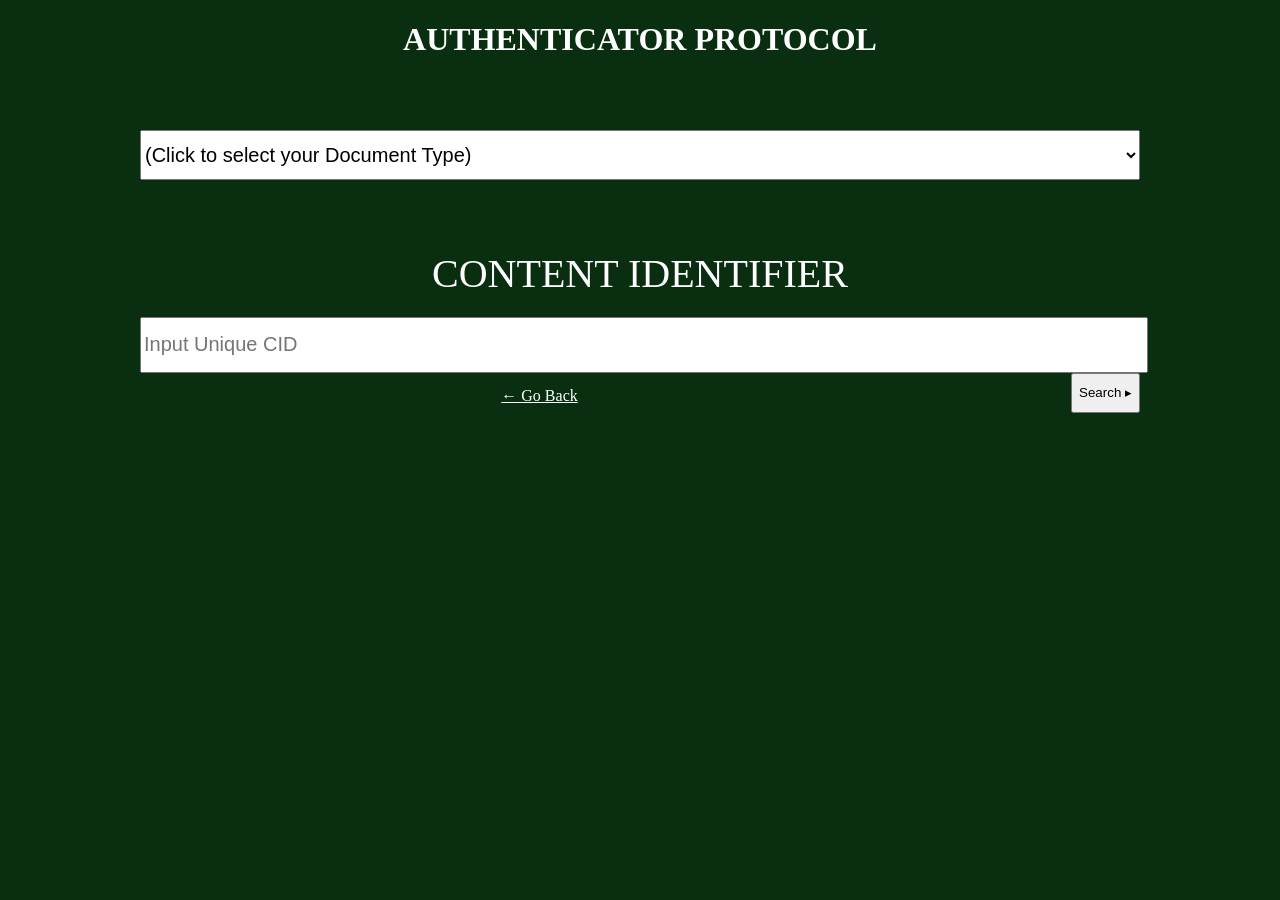
<file: auth.html>
<!DOCTYPE html>
<html lang="en">
<head>
    <meta charset="UTF-8">
    <meta http-equiv="X-UA-Compatible" content="IE=edge">
    <meta name="viewport" content="width=device-width, initial-scale=1.0">
    <title>Authenticate</title>
</head>
<link rel="stylesheet" href="style.css">
<body>
    <div>
        <center>
            <h1>
                AUTHENTICATOR PROTOCOL
            </h1>
        </center>
    </div>
    <div class="docs"><center>
        <select name="Select Document Type" id="docs">
            <option value="">(Click to select your Document Type)</option>
            <option value="Driver's License">Driver's License</option>
            <option value="Proof of Ownership">Proof of Ownership</option>
            <option value="Insurance Certificate">Insurance Certificate</option>
            <option value="Certificate of Roadworthiness">Certificate of Roadworthiness</option>
            <option value="Certificate of Vehicle registration">Certificate of Vehicle registration</option>
            <option value="Hackney Permit">Hackney Permit</option>
        </select></center>
    </div>
    <p><center>
        <div class="cid">
            CONTENT IDENTIFIER 
        </div>
        <p class="searcher">
            <input type="text" placeholder="Input Unique CID" class="searcher">
            <input type="button" value="Search &rtrif;" class="search">
        </p>
    </p></center>
    <div class="back">
        <center>
            <a href="./index.html" style="color: white;">&#8592; Go Back</a>
        </center>
    </div>
</body>
</html>
</file>
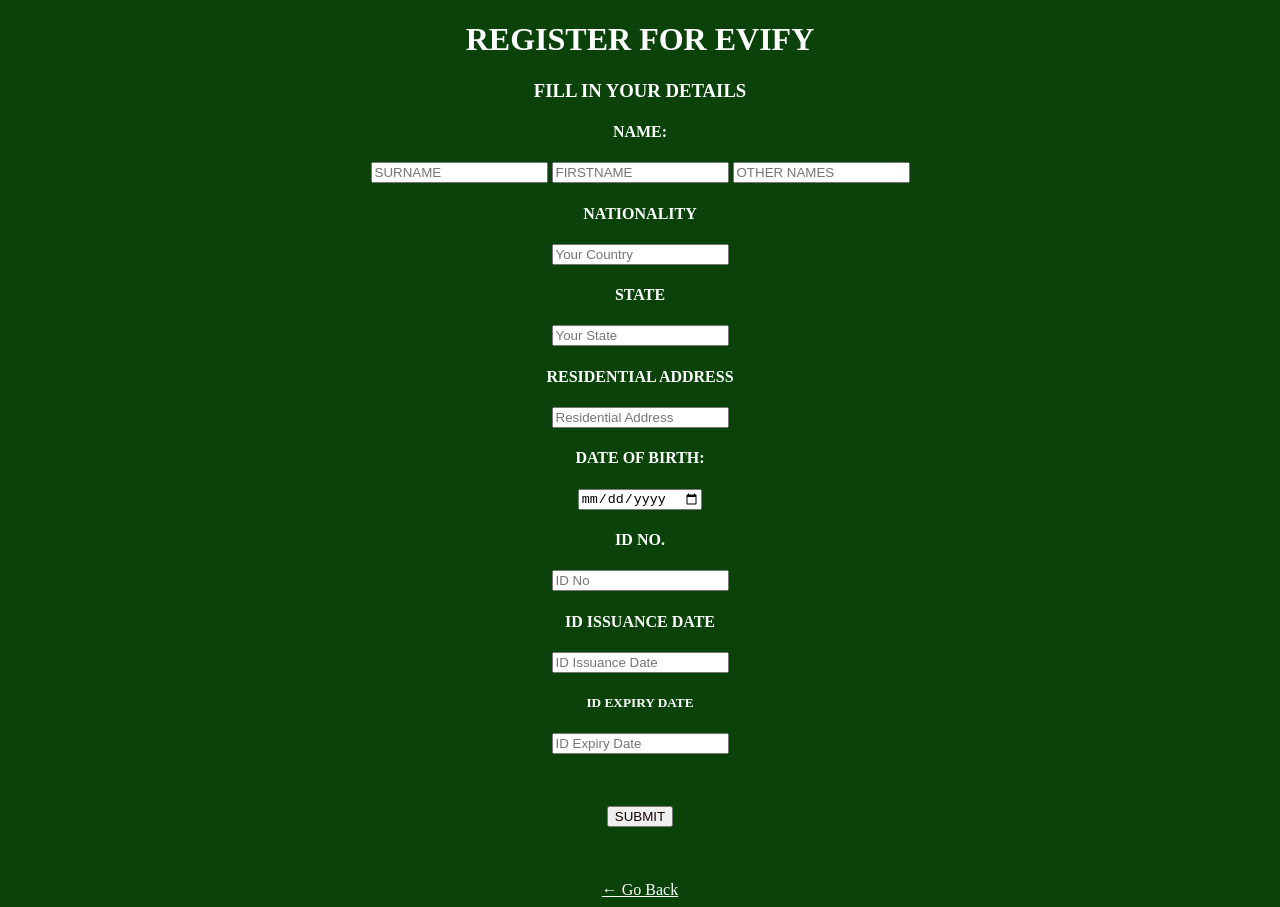
<file: form.html>
<!DOCTYPE html>
<html lang="en">
<head>
    <meta charset="UTF-8">
    <meta http-equiv="X-UA-Compatible" content="IE=edge">
    <meta name="viewport" content="width=device-width, initial-scale=1.0">
    <title>Document</title>

</head>
<link rel="stylesheet" href="style.css">
<body style="background-color: rgb(10, 66, 10);color: white;"> 
     <h1><center>REGISTER FOR EVIFY</center></h1>
     <h3><CENTEr> FILL IN YOUR DETAILS</CENTEr></h3>
   <div style="text-align:center;">
       
    <label><h4> NAME:</h4>
  <input type="text" width="100" placeholder="SURNAME">
  <input type="text" width="100" placeholder="FIRSTNAME">
  <input type="text" width="100" placeholder="OTHER NAMES"></label>
  <p>
  <h4>NATIONALITY</h4>
  <input type="text" width="300" placeholder="Your Country">
  </label>
  </p>
  <p>
<h4>STATE</h4>
 <input type="text" width="300" placeholder="Your State">
  </label>
  </p>
  <p>
<h4>RESIDENTIAL ADDRESS</h4>
 <input type="text" width="300" placeholder="Residential Address">
  </label>
  </p>
  <p>
  <h4>DATE OF BIRTH:</h4><div>
  <input type="date" name="birthday" id="birthday"></div>   
  </label>
  <p>
    <h4>ID NO.</h4></p>
<input type="text" width="300" placeholder="ID No">
  </label>
  <div>
  <p>
    <h4>ID ISSUANCE DATE</h4></p>
<input type="text" width="300" placeholder="ID Issuance Date">
  </label>

  <h5>ID EXPIRY DATE</h5>
<input type="text" width="300" placeholder="ID Expiry Date">
  </label>
  <p>
   </div>
    </div> <br> <br>
    <center><button style="color: rgb(21, 4, 4);"> <a href="#"></a>  SUBMIT</button>  </center> <br> <br> <br>
    <div><center><a href="./index.html" style="color: white;">
        &#8592; Go Back</a></center>
        </div>
</body>
</html>
</file>
<file: style.css>
body{
    background-color: hsl(131, 69%, 11%);
    color: white;
}
.top{
    display: flex;
    justify-content: space-between;
}
.evify{
    color: white;
    font-size: 70px;
    display: block;
}
#tick{
    float: right;
    height: 40px;
    width: 40px;
    margin-top: -60px;
    margin-left: 220px;
}
.three{
    display: flex;
    justify-content: space-between;
    font-family: 'Open Sans', sans-serif;
}
.auth{
    margin-top: 10px;
    margin-left: 20px;
    margin-right: 20px;
    font-size: 20px;
}
.lever{
    justify-content: center;
    margin-top: 60px;
    margin-left: 70px;
}
.leverage{
    font-size: 50px;
}
.Ev{
    font-size: 33px;
}
.list1{
    display: flex;
    justify-content: space-evenly;
    font-size: 30px;
}
.list2{
    display: flex;
    justify-content: space-evenly;
    font-size: 30px;
    margin-top: 20px;
}
.entry{
    float: right;
    font-family: 'Kaushan Script', cursive;
    margin-right: 450px;
}
.quick{
    font-size: 50px;
}
#text{
    width: 450px;

}
.section{
    display: flex;
    justify-content: space-between;
    margin-top: 200px;
}
.first{
    text-align: left;
    font-size: 20px;
    font-family: 'Open Sans', sans-serif;
}
.second{
    text-align: left;
    font-size: 20px;
    margin-left: 250px;
    font-family: 'Open Sans', sans-serif;
}
#security{
    height: 300px;
    width: 500px;
}
#collab{
    height: 300px;
    width: 500px;
}
.container{
    margin: 50px;
}
#bt{
    margin-left: 170px;
    height: 70px;
}
#btn{
    background-color: white;
    color: hsl(131, 69%, 11%);
    height: 50px;
    width: 200px;
    margin-top: 20px;
    border-radius: 10px;
    margin-bottom: 10px;
    font-size: 20px;
    font-family: 'Kaushan Script', cursive; 
}
.footer{
    display: flex;
    justify-content: space-evenly;
    font-size: 20px;
}
#docs{
    height: 50px;
    width: 1000px;
    font-size: 20px;
    margin-top: 50px;
}
.cid{
    margin-top: 70px;
    font-size: 40px;
}
.searcher{
    height: 50px;
    width: 1000px;
    font-size: 20px;
}
.search{
    height: 40px;
    float: right;
    /* margin-top: -50px; */
    /* margin-left: 200px; */
}
@media only screen and (max-width:600px){
    .evify{
        font-size: 50px;
        margin-left: -25px;
    }
    #tick{
        float: right;
        height: 40px;
        width: 40px;
        margin-top: -51px;
        margin-left: 150px;
    }
    .lever{
        text-align: center;
        margin-left: 40px;
        justify-content: center;

    }
    .section{
        display: flex;
        flex-direction: column;
    }
    .second{
        margin-left: 10px;
    }
    .three{
        display: flex;
        justify-content: space-evenly;
        font-family: 'Open Sans', sans-serif;
    }
    .footer{
        justify-content: center;
        align-items: center;
        font-size: 10px;
        margin-left: 40px;
    }
    .docs{
        margin: auto;
    }
}
</file>
